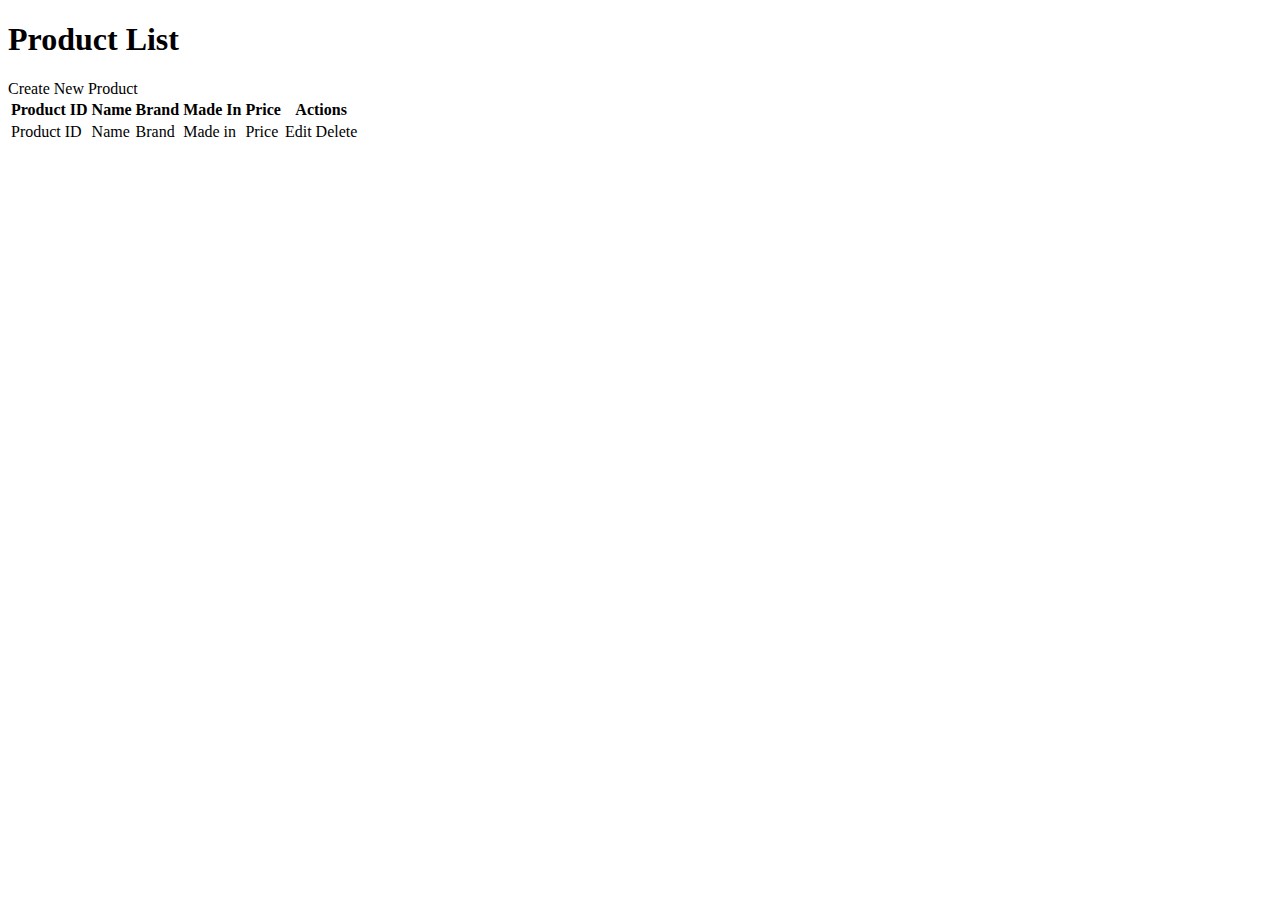
<file: src/main/resources/templates/index.html>
<!DOCTYPE html>
<html xmlns="http://www.w3.org/1999/xhtml"
      xmlns:th="http://www.thymeleaf.org">

<head th:insert="~{common :: commonHead}">
  <title>Product Manager</title>
</head>

<body>
<div class="container">
  <h1 class="mt-5">Product List</h1>
  <a class="btn btn-primary mb-3" th:href="@{/products/new}">Create New Product</a>

  <table class="table table-bordered">
    <thead>
    <tr>
      <th>Product ID</th>
      <th>Name</th>
      <th>Brand</th>
      <th>Made In</th>
      <th>Price</th>
      <th>Actions</th>
    </tr>
    </thead>
    <tbody>
    <tr th:each="product : ${listProducts}">
      <td th:text="${product.id}">Product ID</td>
      <td th:text="${product.name}">Name</td>
      <td th:text="${product.brand}">Brand</td>
      <td th:text="${product.madeIn}">Made in</td>
      <td th:text="${product.price}">Price</td>
      <td>
        <a class="btn btn-primary btn-sm" th:href="@{'/products/edit/' + ${product.id}}">Edit</a>
        <a class="btn btn-danger btn-sm" th:href="@{'/products/delete/' + ${product.id}}">Delete</a>
      </td>
    </tr>
    </tbody>
  </table>
</div>

<!-- Bootstrap JS fragment 삽입 -->
<div th:insert="~{common :: commonScript}"></div>
</body>
</html>
</file>
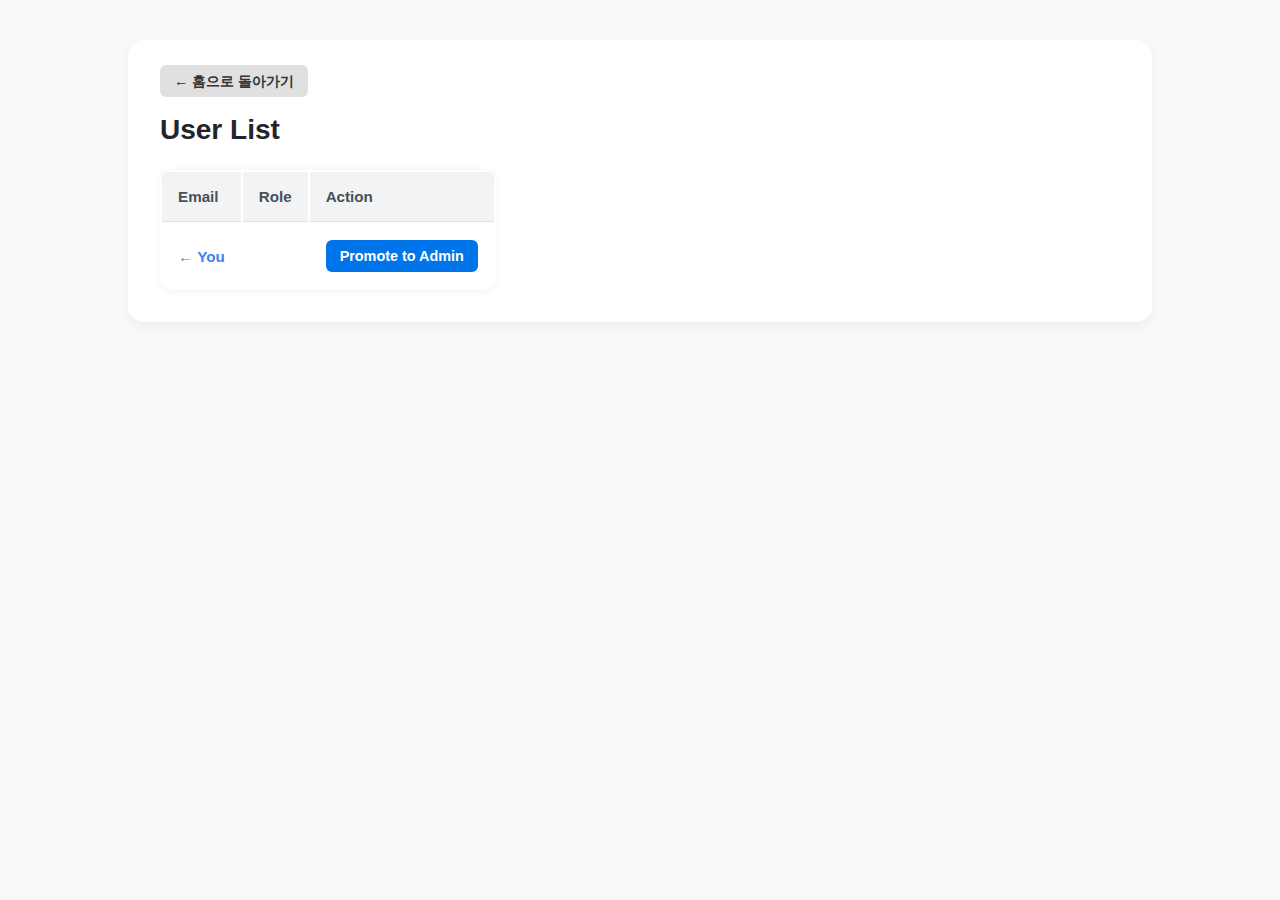
<file: src/main/resources/templates/admin.html>
<!DOCTYPE html>
<html xmlns:th="http://www.thymeleaf.org">
<head>
    <meta charset="UTF-8">
    <title>Admin - User Management</title>
    <link rel="stylesheet" th:href="@{/css/bootstrap.min.css}" />
    <style>
body {
    background-color: #f8f9fa;
    font-family: 'Apple SD Gothic Neo', 'Noto Sans KR', sans-serif;
    color: #212529;
    margin: 0;
    padding: 0;
}

h2 {
    font-weight: 700;
    margin-bottom: 24px;
    color: #212529;
    font-size: 1.75rem;
}

.table {
    background: white;
    border-radius: 12px;
    overflow: hidden;
    box-shadow: 0 1px 8px rgba(0, 0, 0, 0.06);
}

.table th, .table td {
    vertical-align: middle;
    padding: 16px;
    font-size: 0.95rem;
}

.btn {
    font-weight: 600;
    border-radius: 6px;
    transition: all 0.2s ease-in-out;
    padding: 8px 14px;
    font-size: 0.9rem;
}

.btn-secondary {
    background-color: #e0e0e0;
    color: #333;
    border: none;
}

.btn-secondary:hover {
    background-color: #cacaca;
    color: #111;
}

.btn-warning {
    background-color: #0074E9;
    border: none;
    color: white;
}

.btn-warning:hover {
    background-color: #005bb5;
}

.container {
    max-width: 960px;
    margin: 40px auto;
    padding: 32px;
    background-color: #ffffff;
    border-radius: 16px;
    box-shadow: 0 4px 12px rgba(0,0,0,0.05);
}

table th {
    background-color: #f1f3f5;
    color: #495057;
    text-align: left;
    border-bottom: 1px solid #dee2e6;
}

table tr:nth-child(even) {
    background-color: #f8f9fa;
}

table tr:hover {
    background-color: #e9ecef;
}
  </style>
</head>
<body>
<div class="container mt-5">
    <a th:href="@{/}" class="btn btn-secondary mt-4">← 홈으로 돌아가기</a>
    <h2>User List</h2>
    <table class="table table-striped">
        <thead>
        <tr>
            <th>Email</th>
              <th>Role</th>
            <th>Action</th>
        </tr>
        </thead>
        <tbody>
        <tr th:each="user : ${users}">
            <td>
                <span th:text="${user.email}"></span>
                <span th:if="${user.email == #authentication.name}" style="color: #3b82f6; font-weight: bold;"> ← You</span>
            </td>
            <td th:text="${user.role}"></td>
            <td>
                <form th:action="@{'/admin/users/' + ${user.id} + '/promote'}" method="post" th:if="${user.role.name() != 'ROLE_ADMIN'}">
                    <button type="submit" class="btn btn-sm btn-warning">Promote to Admin</button>
                </form>
            </td>
        </tr>
        </tbody>
    </table>
</div>
</body>
</html>
</file>
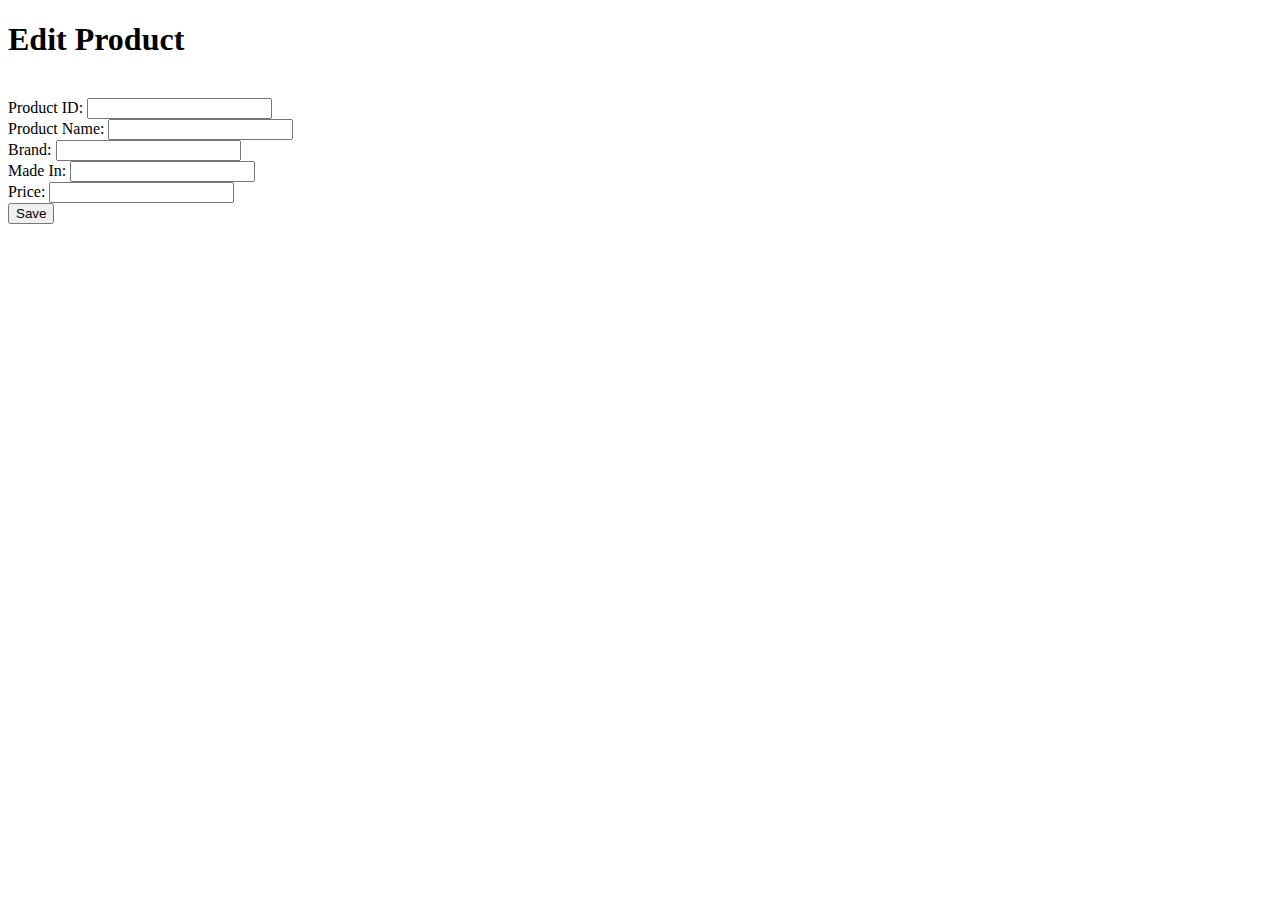
<file: src/main/resources/templates/edit_product.html>
<!DOCTYPE html>
<html xmlns="http://www.w3.org/1999/xhtml"
      xmlns:th="http://www.thymeleaf.org">

<head th:insert="~{common :: commonHead}">
  <title>Edit Product</title>
</head>

<body>
<div class="container">
  <h1 class="mt-5 text-center">Edit Product</h1>
  <br />

  <form th:action="@{/products/save}" th:object="${product}" method="post">
    <div class="row justify-content-center">
      <div class="col-md-6">
        <div class="mb-3">
          <label for="productId" class="form-label">Product ID:</label>
          <input type="text" id="productId" class="form-control" th:field="*{id}" readonly />
        </div>

        <div class="mb-3">
          <label for="productName" class="form-label">Product Name:</label>
          <input type="text" id="productName" class="form-control" th:field="*{name}" />
        </div>

        <div class="mb-3">
          <label for="brand" class="form-label">Brand:</label>
          <input type="text" id="brand" class="form-control" th:field="*{brand}" />
        </div>

        <div class="mb-3">
          <label for="madeIn" class="form-label">Made In:</label>
          <input type="text" id="madeIn" class="form-control" th:field="*{madeIn}" />
        </div>

        <div class="mb-3">
          <label for="price" class="form-label">Price:</label>
          <input type="text" id="price" class="form-control" th:field="*{price}" />
        </div>

        <div class="text-center">
          <button type="submit" class="btn btn-primary">Save</button>
        </div>
      </div>
    </div>
  </form>
</div>

<!-- Bootstrap JS 로딩 -->
<div th:insert="~{common :: commonScript}"></div>
</body>
</html>
</file>
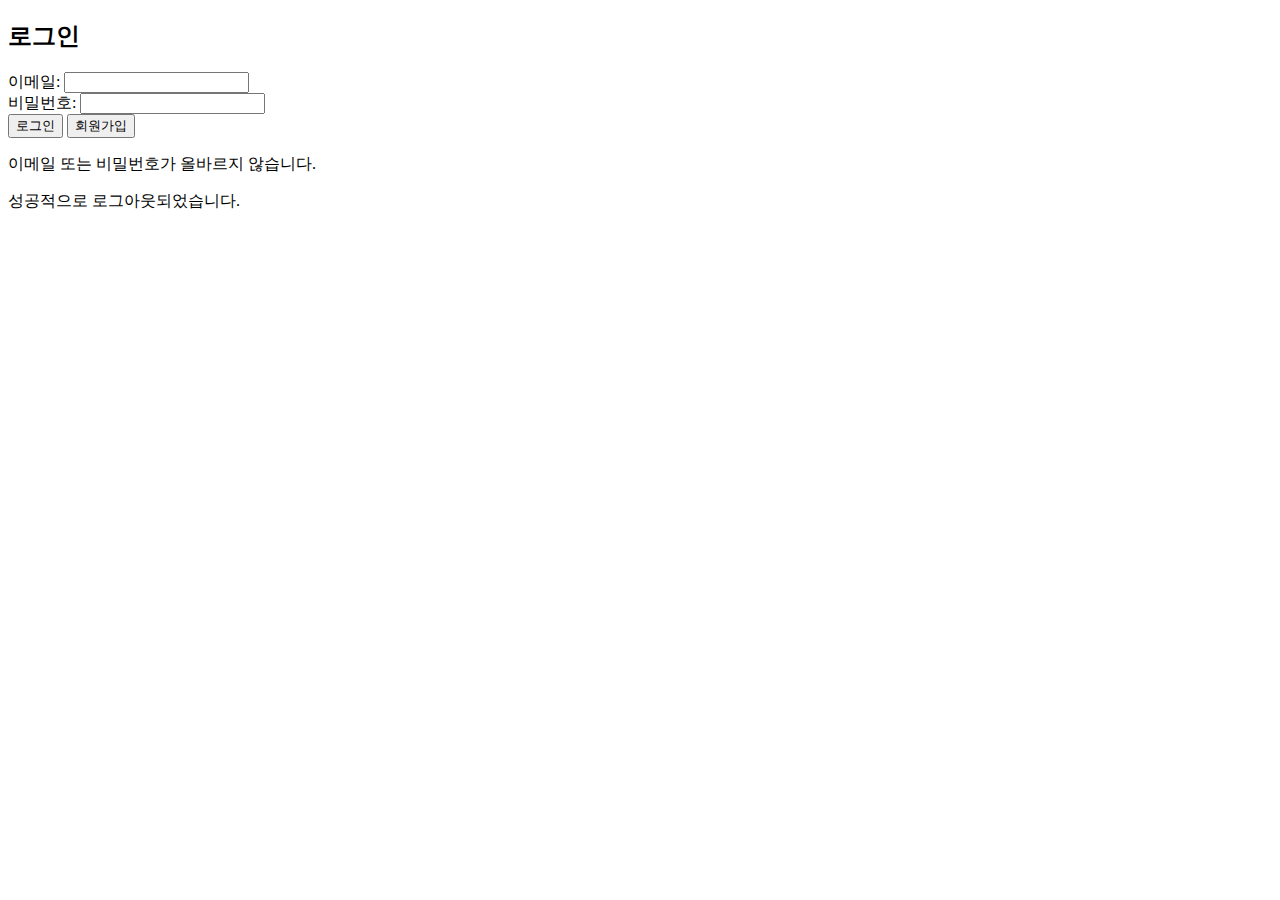
<file: src/main/resources/templates/login.html>
<!DOCTYPE html>
<html xmlns:th="http://www.thymeleaf.org">
<head>
    <meta charset="UTF-8">
    <title>로그인</title>
    <link rel="stylesheet" th:href="@{/css/style.css}" />
    <link rel="stylesheet" th:href="@{/css/admin.css}" />
</head>
<body>
    <div class="login-container">
        <h2>로그인</h2>
        <form class="login-form" th:action="@{/login}" method="post">
            <div>
                <label for="username">이메일:</label>
                <input type="text" id="username" name="username" required />
            </div>
            <div>
                <label for="password">비밀번호:</label>
                <input type="password" id="password" name="password" required />
            </div>
            <button type="submit">로그인</button>
            <button type="button" onclick="location.href='/helloSpringDataJpa/signup'">회원가입</button>
        </form>
        <div class="message" th:if="${message}">
            <p class="error" th:text="${message}"></p>
        </div>

        <div class="message" th:if="${param.error}">
            <p class="error">이메일 또는 비밀번호가 올바르지 않습니다.</p>
        </div>

        <div class="message" th:if="${param.logout}">
            <p class="logout">성공적으로 로그아웃되었습니다.</p>
        </div>
    </div>
</body>
</html>
</file>
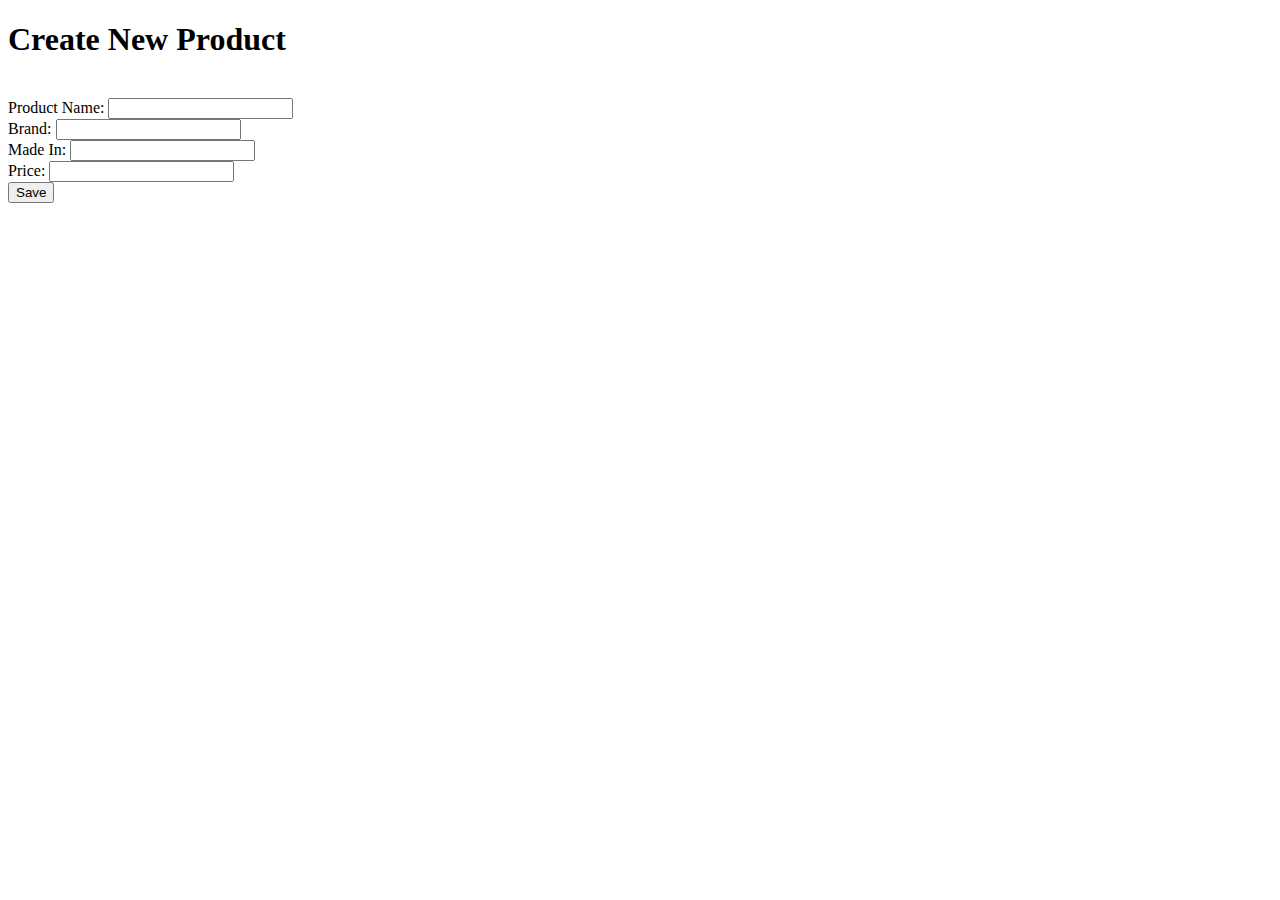
<file: src/main/resources/templates/new_product.html>
<!DOCTYPE html>
<html xmlns="http://www.w3.org/1999/xhtml"
      xmlns:th="http://www.thymeleaf.org">

<head th:insert="~{common :: commonHead}">
    <title>Create New Product</title>
</head>

<body>
<div class="container">
    <h1 class="mt-5 text-center">Create New Product</h1>
    <br />
    <form th:action="@{/products/save}" th:object="${product}" method="post">
        <div class="row justify-content-center">
            <div class="col-md-6">
                <div class="mb-3">
                    <label for="productName" class="form-label">Product Name:</label>
                    <input type="text" id="productName" class="form-control" th:field="*{name}" />
                </div>
                <div class="mb-3">
                    <label for="brand" class="form-label">Brand:</label>
                    <input type="text" id="brand" class="form-control" th:field="*{brand}" />
                </div>
                <div class="mb-3">
                    <label for="madeIn" class="form-label">Made In:</label>
                    <input type="text" id="madeIn" class="form-control" th:field="*{madeIn}" />
                </div>
                <div class="mb-3">
                    <label for="price" class="form-label">Price:</label>
                    <input type="text" id="price" class="form-control" th:field="*{price}" />
                </div>
                <div class="text-center">
                    <button type="submit" class="btn btn-primary">Save</button>
                </div>
            </div>
        </div>
    </form>
</div>

<!-- Bootstrap JS 삽입 -->
<div th:insert="~{common :: commonScript}"></div>
</body>
</html>
</file>
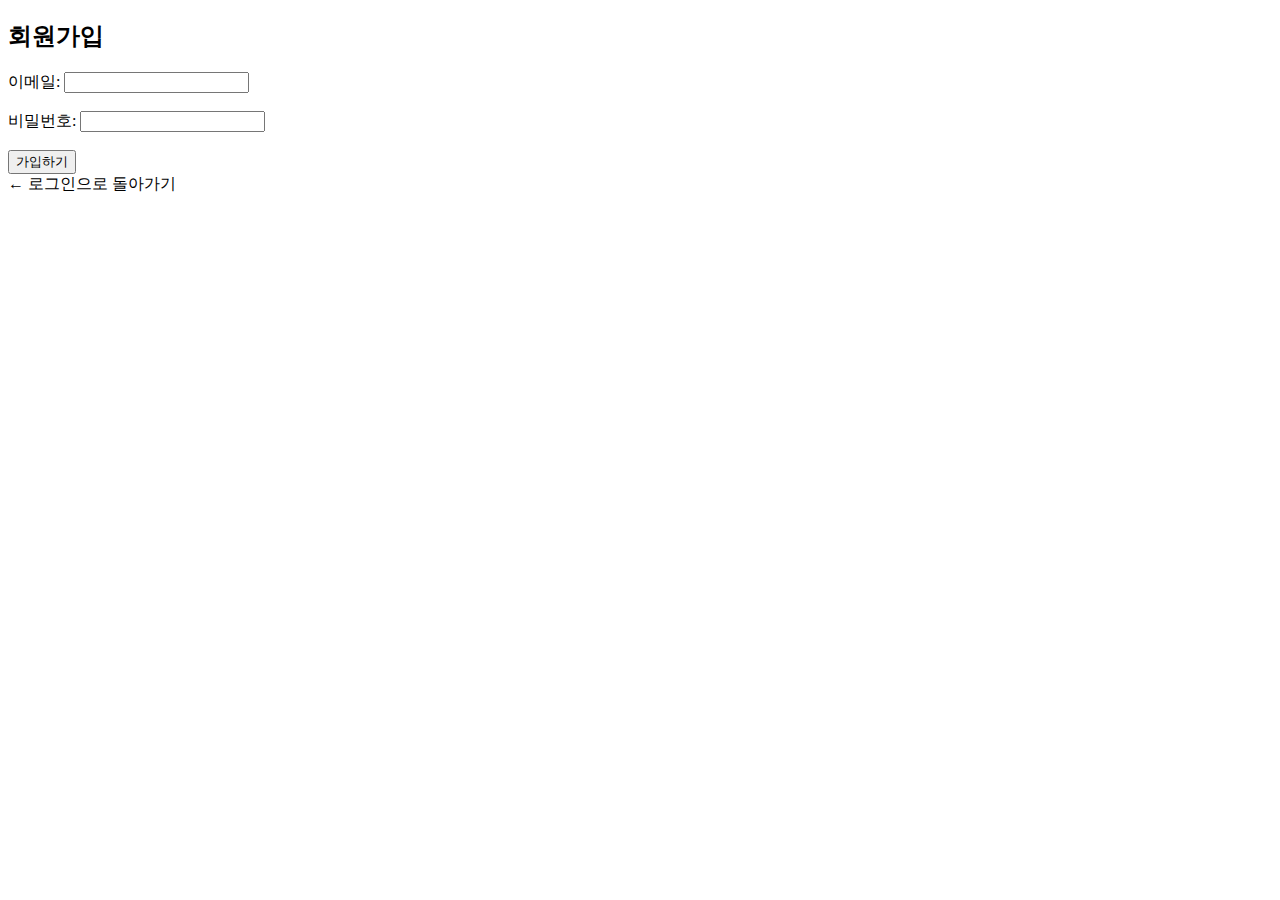
<file: src/main/resources/templates/signup.html>
<!DOCTYPE html>
<html xmlns="http://www.w3.org/1999/xhtml"
      xmlns:th="http://www.thymeleaf.org">
<head>
    <meta charset="UTF-8">
    <title>회원가입</title>
    <link rel="stylesheet" th:href="@{/css/style.css}" />
    <link rel="stylesheet" th:href="@{/css/login.css}" />
</head>
<body>
<h2>회원가입</h2>
<form th:action="@{/signup}" method="post" th:object="${user}">
    <label for="email">이메일:</label>
    <input type="email" id="email" th:field="*{email}" class="form-control" required />
    <div class="text-danger" th:if="${#fields.hasErrors('email')}" th:errors="*{email}"></div>
    <br/>

    <label for="password">비밀번호:</label>
    <input type="password" id="password" th:field="*{password}" class="form-control" required />
    <div class="text-danger" th:if="${#fields.hasErrors('password')}" th:errors="*{password}"></div>
    <br/>

    <input type="hidden" name="role" value="ROLE_USER" />

    <button type="submit">가입하기</button>
</form>

<a th:href="@{/login}" class="btn btn-secondary">← 로그인으로 돌아가기</a>

<div th:if="${error}" style="color:red;">
    <p th:text="${error}"></p>
</div>

<div th:if="${message}" style="color:green;">
    <p th:text="${message}"></p>
</div>
</body>
</html>
</file>
